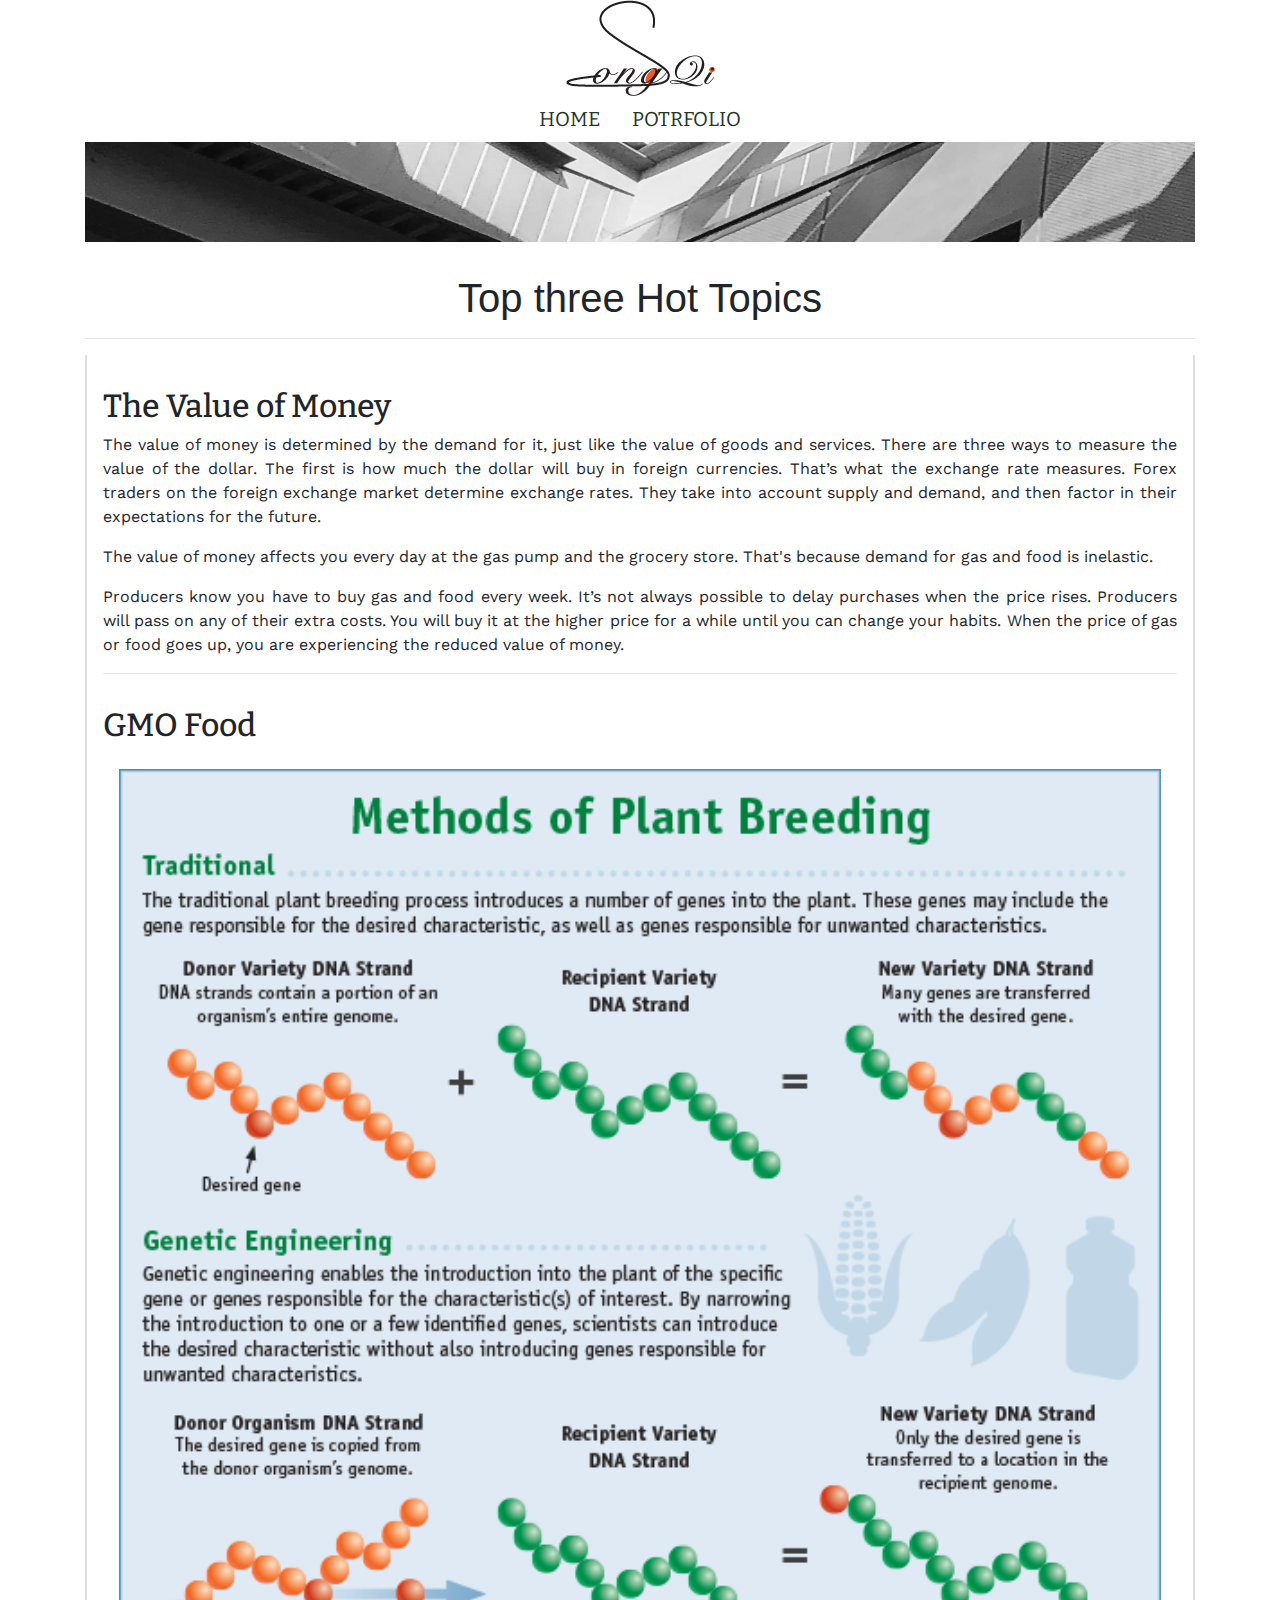
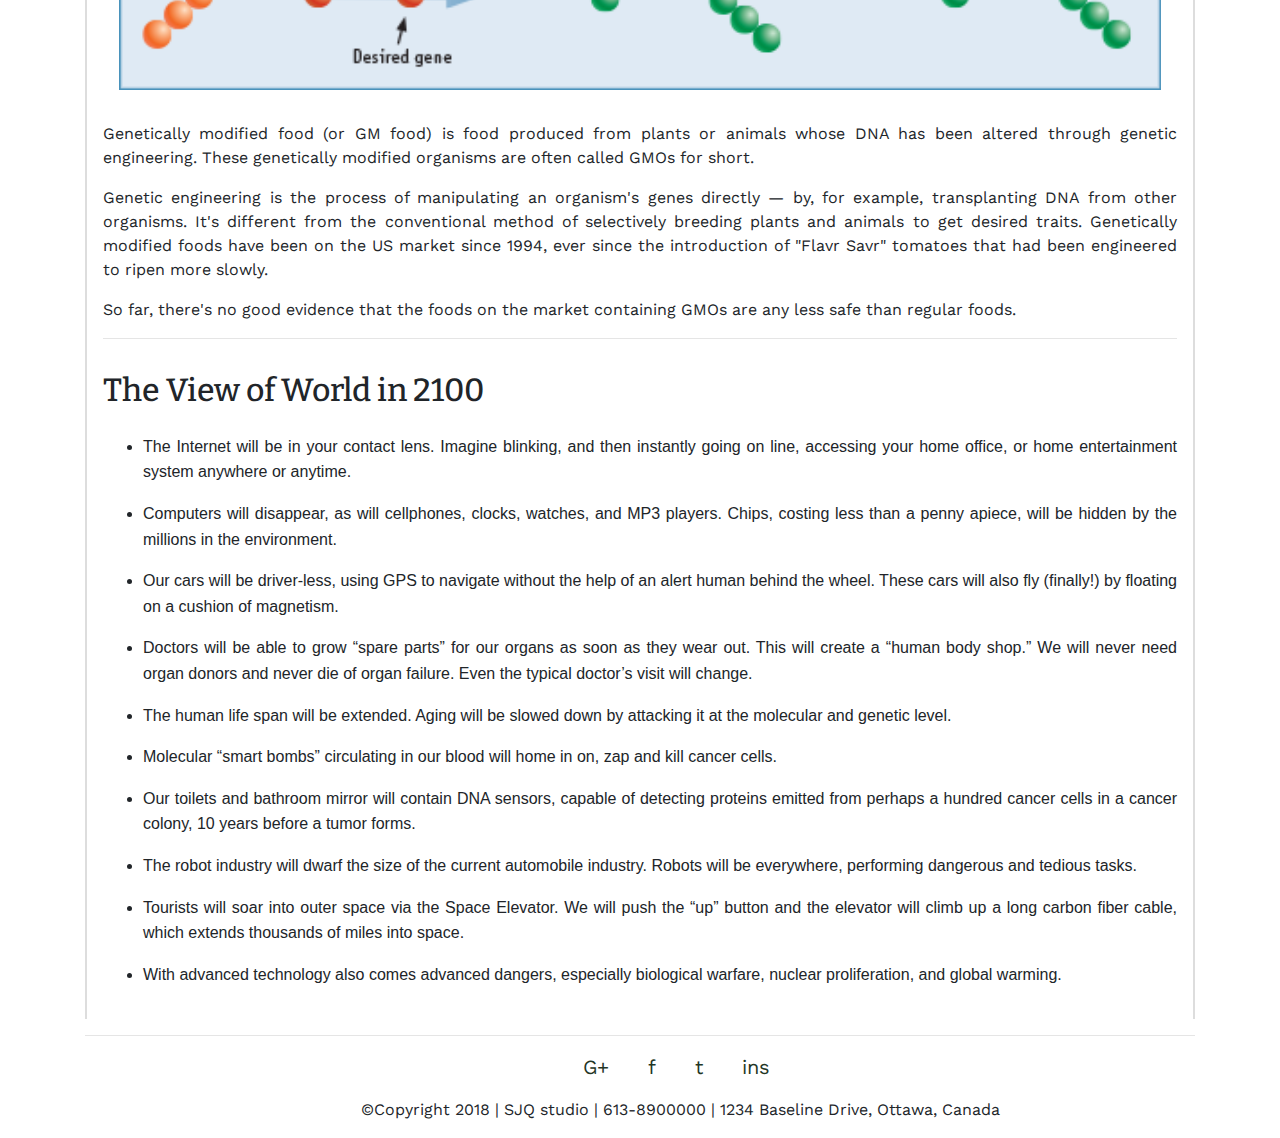
<file: index.html>
<!DOCTYPE html>
<html lang="en">

<head>
    <meta charset="UTF-8">
    <title>Hot Topics</title>
    <link rel="stylesheet" href="css/style.css">

    <!-- Bootstrap CSS -->
    <link rel="stylesheet" href="https://maxcdn.bootstrapcdn.com/bootstrap/4.0.0/css/bootstrap.min.css" integrity="sha384-Gn5384xqQ1aoWXA+058RXPxPg6fy4IWvTNh0E263XmFcJlSAwiGgFAW/dAiS6JXm" crossorigin="anonymous">

</head>

<body>
    <div class="container">
        <header>
            <!--logo-->
            <img src="./img/logo.png" alt="LOGO">


            <!-- nav-bar-->
            <nav>
                <ul class="nav justify-content-center">
                    <li class="nav-item">
                        <a class="nav-link" href="./partials/home.html">HOME</a>
                    </li>
                    <li class="nav-item">
                        <a class="nav-link" href="./partials/portfolio.html">POTRFOLIO</a>
                    </li>
                </ul>
            </nav>
        </header>
        <!--masthead-->
        <div class="masthead">
            <figure>
                <img src="./img/masthead.jpg" alt="masthead">
            </figure>
            <h1>Top three Hot Topics</h1>
        </div>

        <hr>

        <!--main content-->
        <div class="main-content">

        </div>

        <hr>

        <!--footer-->
        <footer>
            <ul>
                <li><a href="https://www.google.com/">G+</a></li>
                <li><a href="https://www.facebook.com/">f</a></li>
                <li><a href="https://twitter.com/">t</a></li>
                <li><a href="http://www.instagram.com">ins</a></li>
            </ul>

            <p>©Copyright 2018 | SJQ studio | 613-8900000 | 1234 Baseline Drive, Ottawa, Canada</p>
        </footer>
    </div>

    <script src="./js/index.js"></script>

    <!-- jQuery first, then Popper.js, then Bootstrap JS -->
    <script src="https://code.jquery.com/jquery-3.2.1.slim.min.js" integrity="sha384-KJ3o2DKtIkvYIK3UENzmM7KCkRr/rE9/Qpg6aAZGJwFDMVNA/GpGFF93hXpG5KkN" crossorigin="anonymous"></script>
    <script src="https://cdnjs.cloudflare.com/ajax/libs/popper.js/1.12.9/umd/popper.min.js" integrity="sha384-ApNbgh9B+Y1QKtv3Rn7W3mgPxhU9K/ScQsAP7hUibX39j7fakFPskvXusvfa0b4Q" crossorigin="anonymous"></script>
    <script src="https://maxcdn.bootstrapcdn.com/bootstrap/4.0.0/js/bootstrap.min.js" integrity="sha384-JZR6Spejh4U02d8jOt6vLEHfe/JQGiRRSQQxSfFWpi1MquVdAyjUar5+76PVCmYl" crossorigin="anonymous"></script>

</body>

</html>
</file>
<file: css/style.css>
@import url('https://fonts.googleapis.com/css?family=Bitter|Work+Sans');

h1 {
    font-family: 'Bitter', serif;
    text-align: center;
    font-size: 1.25rem;
}

p {
    font-family: 'Work Sans', sans-serif;
    font-size: 1rem;
}

nav {
    font-family: 'Bitter', serif;
    font-size: 1.25rem;
}

.card-title {
    font-family: 'Bitter', serif;
    font-size: 1.25rem;
    text-align: center;
}

.card-text {
    text-align: center;
}

.main-content {
    border-left: #dddddd 2px solid;
    border-right: #dddddd 2px solid;
    padding: 1rem;
}

.container header {
    text-align: center;
}

.masthead img {
    margin-top: 1erm;
    margin-bottom: 1rem;
    width: 100%;
    height: 100px;
}

nav ul li a {
    color: #233525;
}

nav ul li a:hover {
    color: #ff3566;
}

h2 {
    text-align: left;
    font-size: 1.25rem;
}

article h2 {
    padding-top: 1rem;
    font-family: 'Bitter', serif;
}

article img {
    text-align: center;
    padding: 1rem;
    width: 100%;
    height: auto;
}

article p {
    text-align: justify;
}

article ul li {
    padding-top: 1rem;
    line-height: 1.6rem;
    text-align: justify;
}

footer {
    text-align: center;
    margin: 1rem;
    font-family: 'Work Sans', sans-serif;
    font-size: 1.25rem;
}

footer ul li {
    display: inline-block;
    padding-left: 2rem;
}

footer ul li a {
    color: #233525;
}

footer ul li a:hover {
    color: #ff3566;
}

footer p {
    margin-bottom: 0;
    padding-left: 5rem;
}
</file>
